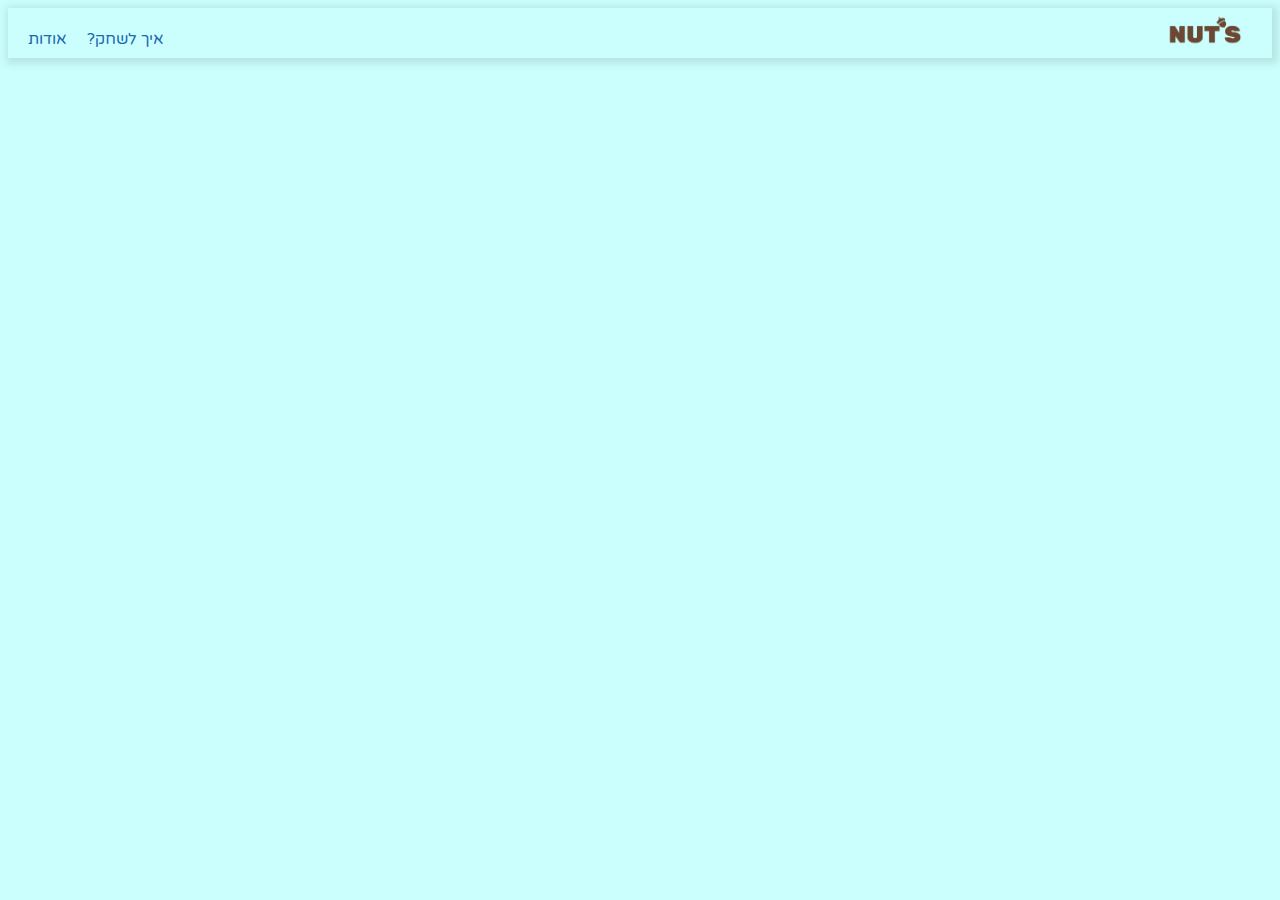
<file: index.html>
﻿<!doctype html>
<html lang="he">
<head>
    <meta charset="utf-8">
    <meta http-equiv="X-UA-Compatible" content="IE=edge">
    <meta name="viewport" content="width=device-width, initial-scale=1">
    <title>nuts</title>
    <meta name="description" content="name of game" />
    <meta name="keywords" content="" />
    <meta name="author" content="names" />

    <!-- CSS -->

    <link href="styles/myStyle.css" rel="stylesheet" />

    <!-- Scripts -->

    <link rel="preconnect" href="https://fonts.googleapis.com">
    <link rel="preconnect" href="https://fonts.gstatic.com" crossorigin>
    <link href="https://fonts.googleapis.com/css2?family=Varela+Round&display=swap" rel="stylesheet">
    <link rel="icon" type="favicon" href="imagesHTML/favicon.png">
    <!--jQuery library-->
    <script src="jScripts/jquery-1.12.0.min.js"></script>
    <!--הקוד שמפעיל את תפריט הניווט-->
    <script src="jScripts/myScript.js"></script>

</head>

<body>
    <div id="container">
        <header>
            <!--קישור לדף עצמו כדי להתחיל את המשחק מחדש בלחיצה על הלוגו-->
            <a href="index.html">
                <img id="logo" src="imagesHTML/logo.png"/> <!--הלוגו של המשחק שלכם-->
                <p>nut's</p>
            </a>
            <!--תפריט הניווט בראש העמוד-->
            <nav>
                <ul>
                    <li><a class="about">אודות</a></li>
                    <li><a class="howToPlay">איך לשחק?</a></li>
                </ul>
            </nav>
        </header>
        <!-- אודות -->
        <div id="aboutDiv" class="popUp bounceInDown hide">
            <a class="closeAbout"><img src="imagesHTML/X.png" id="xbtn" /></a>
            <h2>אודות</h2>
            <img src="imagesHTML/logo.png" />
            <p>
                אפיון ופיתוח: ירדן מזרחי, עירית פלו פינדריק ושירן דדון
            </p>
            <p>
                אופיין ופותח במסגרת פרויקט בקורסים: <br />
                סביבות לימוד אינטראקטיביות 1 + תכנות אינטראקטיבי 1<br />
                <br />
                תשפ"ב
            </p>
            <a href="https://www.hit.ac.il/telem/overview">
                <img src="imagesHTML/hitLogo.jpg" /><br />
                הפקולטה לטכנולוגיות למידה
            </a>

            <p>קרדיס תמונות: <a href="https://www.freepik.com/">freepik</a><br />
            קרדיט סאונד: <a href="https://freesound.org/">freesound</a></p>

        </div>
        <!-- איך משחקים -->
        <div id="howToPlayDiv" class="popUp bounceInDown hide">
            <a class="closeHowToPlay"><img src="imagesHTML/X.png" id="xbtn" /></a>
            <h2>
                אז איך לשחק?
            </h2>
            <p>עזרו לסאני הסנאי לאגור מספיק אגוזים לחורף</p>
            <p class="b">איך לעשות את זה?</p>
            <p>על העץ נמצאים אגוזים רבים חלקם טובים וחלקם מקולקלים <br /> לחצו על כל האגוזים הטובים ולאחר מכן לחצו על כפתור "בדקו"</p>
            <p class="b">שימו לב</p>
            <p>כדאי למהר לפני שיגיע החורף</p>



        </div>

        <div id="gameArea" class="">
            <!--src = הקישור של דף המשחק שלכם (לא קובץ האנימייט)-->
            <iframe id="gameIframe" src="Nuts.html" frameBorder="0" allowfullscreen="">Browser not compatible.</iframe>
        </div>
    </div>
</body>

</html>
</file>
<file: styles/myStyle.css>
﻿body {
    /*background-color: #C1EDFF;*/
    /*background-color: white;*/
    background-color: #CBFFFD;
}
* {
    font-family: 'Varela Round', sans-serif;

}

iframe {
    border: 0;
    height: 100%;
    left: 0;
    position: absolute;
    top: 0;
    width: 100%;
}

#gameArea {
    overflow: hidden;
    position: relative;
    height: 80vh;
    width: 90vw;
    margin: 0 auto;
}

.hide {
    display: none;
}

a {
    text-decoration: none;
}
header {
    background-color: #CBFFFD;
    box-shadow: 2px 2px 8px 4px rgba(0, 0, 0, 0.1);
    width: 100%;
    height: 50px;
    position: relative;
    direction: rtl;
    display: block;
    direction: rtl;
    z-index: 3;
}

    /*כותרת משחק*/
    header > a > p {
        font-family: 'Varela Round', sans-serif;
        font-size: 16pt;
        font-weight: 600;
        position: relative;
        top: -10px;
        color: black;
        display: inline-block;
        direction: rtl;
        color: #CBFFFD;
        font-weight: 600;
    }

/*לוגו*/

#logo {
    height: 35px;
    width: auto;
    padding: 5px 15px;
    direction: rtl;
}

nav {
    margin-top: -70px;
    margin-left: 10px;
    direction: rtl;
}

    nav ul {
        list-style: none;
        direction: rtl;
    }

        nav ul li {
            display: inline-block;
            float: left;
            direction: rtl;
        }

            nav ul li a {
                display: block;
                color: rgb(30, 104, 177);
                text-align: center;
                padding: 3px 10px;
                font-weight: 400;
                font-size: 12pt;
                font-family: 'Varela Round', sans-serif;
                direction: rtl;
                text-decoration: none;
            }

                nav ul li a:hover {
                    font-weight: 600;
                    cursor: pointer;
                    font-family: 'Varela Round', sans-serif;
                    direction: rtl;
                    text-decoration: none;
                }
.b{
    font-weight:600;
    font-size:14pt;
}
.popUp {
    background-color: white;
    width: 400px;
    position: fixed;
    top: 60px;
    z-index: 4;
    text-align: center;
    width: 700px;
    border-radius: 25px;
    padding: 10px;
    padding-bottom: 25px;
    right: 0;
    left: 0;
    margin-right: auto;
    margin-left: auto;
    direction: rtl;
    border: 1px solid black;
    
}

    .popUp #xbtn{
        cursor:pointer;
        position:absolute;
        width: 50px;
        left: 30px;
        top: 15px;
    }
        .popUp #xbtn:hover {
            width: 60px;
            left: 25px;
            top: 10px;
        }

    .popUp p ,h2{
        color: #6B4834;
        font-weight: 600;
    }
#aboutDiv img {
    width: 300px;
    height: auto;
}

#aboutDiv a img {
    width: 200px;
    height: auto;

}


.bounceInDown {
    -webkit-animation-name: bounceInDown;
    animation-name: bounceInDown;
    -webkit-animation-duration: 1s;
    animation-duration: 1s;
    -webkit-animation-fill-mode: both;
    animation-fill-mode: both;
}

@-webkit-keyframes bounceInDown {
    0%, 60%, 75%, 90%, 100% {
        -webkit-transition-timing-function: cubic-bezier(0.215, 0.610, 0.355, 1.000);
        transition-timing-function: cubic-bezier(0.215, 0.610, 0.355, 1.000);
    }

    0% {
        opacity: 0;
        -webkit-transform: translate3d(0, -3000px, 0);
        transform: translate3d(0, -3000px, 0);
    }

    60% {
        opacity: 1;
        -webkit-transform: translate3d(0, 25px, 0);
        transform: translate3d(0, 25px, 0);
    }

    75% {
        -webkit-transform: translate3d(0, -10px, 0);
        transform: translate3d(0, -10px, 0);
    }

    90% {
        -webkit-transform: translate3d(0, 5px, 0);
        transform: translate3d(0, 5px, 0);
    }

    100% {
        -webkit-transform: none;
        transform: none;
    }
}

@keyframes bounceInDown {
    0%, 60%, 75%, 90%, 100% {
        -webkit-transition-timing-function: cubic-bezier(0.215, 0.610, 0.355, 1.000);
        transition-timing-function: cubic-bezier(0.215, 0.610, 0.355, 1.000);
    }

    0% {
        opacity: 0;
        -webkit-transform: translate3d(0, -3000px, 0);
        transform: translate3d(0, -3000px, 0);
    }

    60% {
        opacity: 1;
        -webkit-transform: translate3d(0, 25px, 0);
        transform: translate3d(0, 25px, 0);
    }

    75% {
        -webkit-transform: translate3d(0, -10px, 0);
        transform: translate3d(0, -10px, 0);
    }

    90% {
        -webkit-transform: translate3d(0, 5px, 0);
        transform: translate3d(0, 5px, 0);
    }

    100% {
        -webkit-transform: none;
        transform: none;
    }
}
</file>
